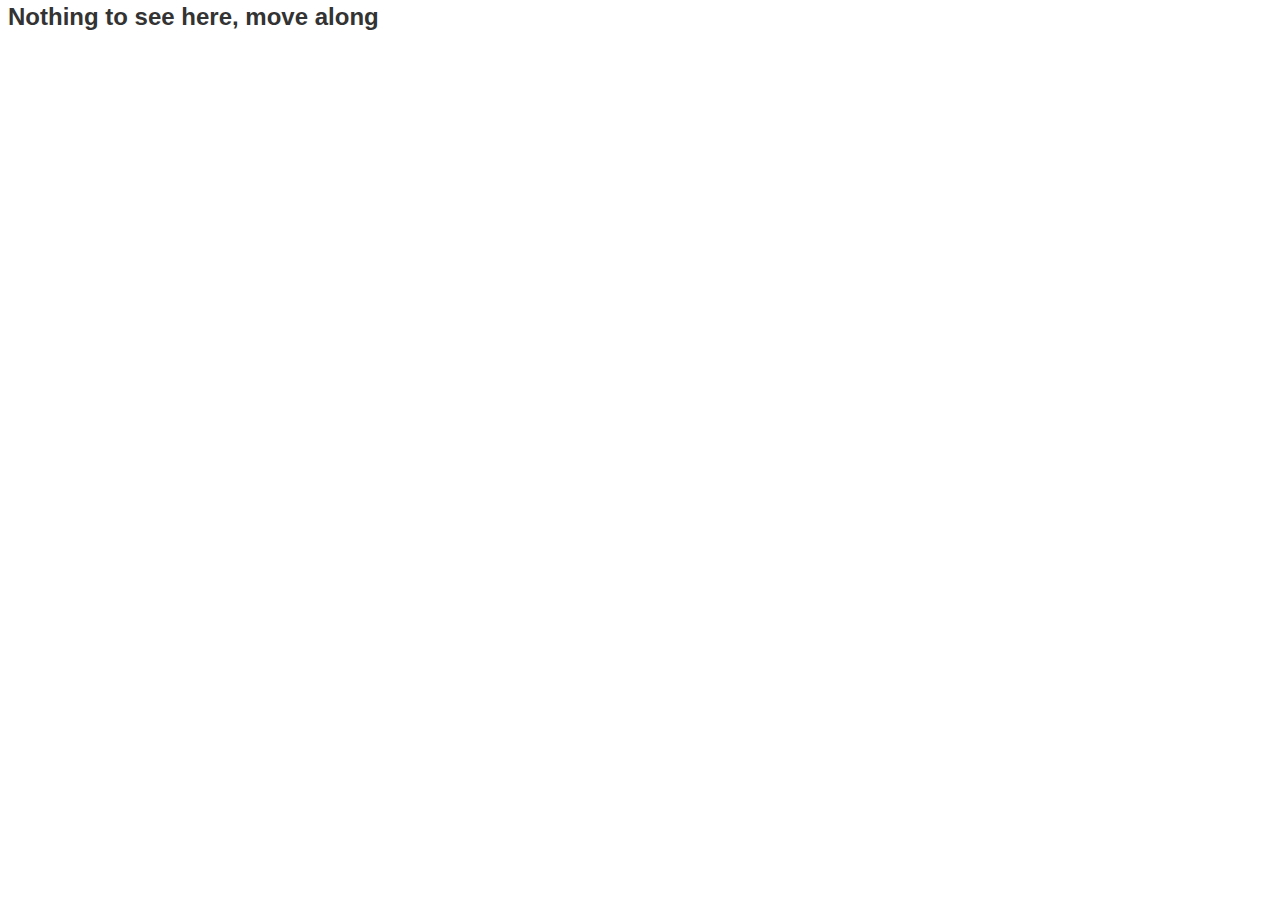
<file: index.html>
<head>
<title>Placeholder Page</title>
<meta http-equiv="Content-Language" content="English" />
<meta http-equiv="Content-Type" content="text/html; charset=UTF-8" />
<link rel="stylesheet" type="text/css" href="/style.css" media="screen" />
</head>
<html>
<body>
<h1>Nothing to see here, move along</h1>
</body>
</html>
</file>
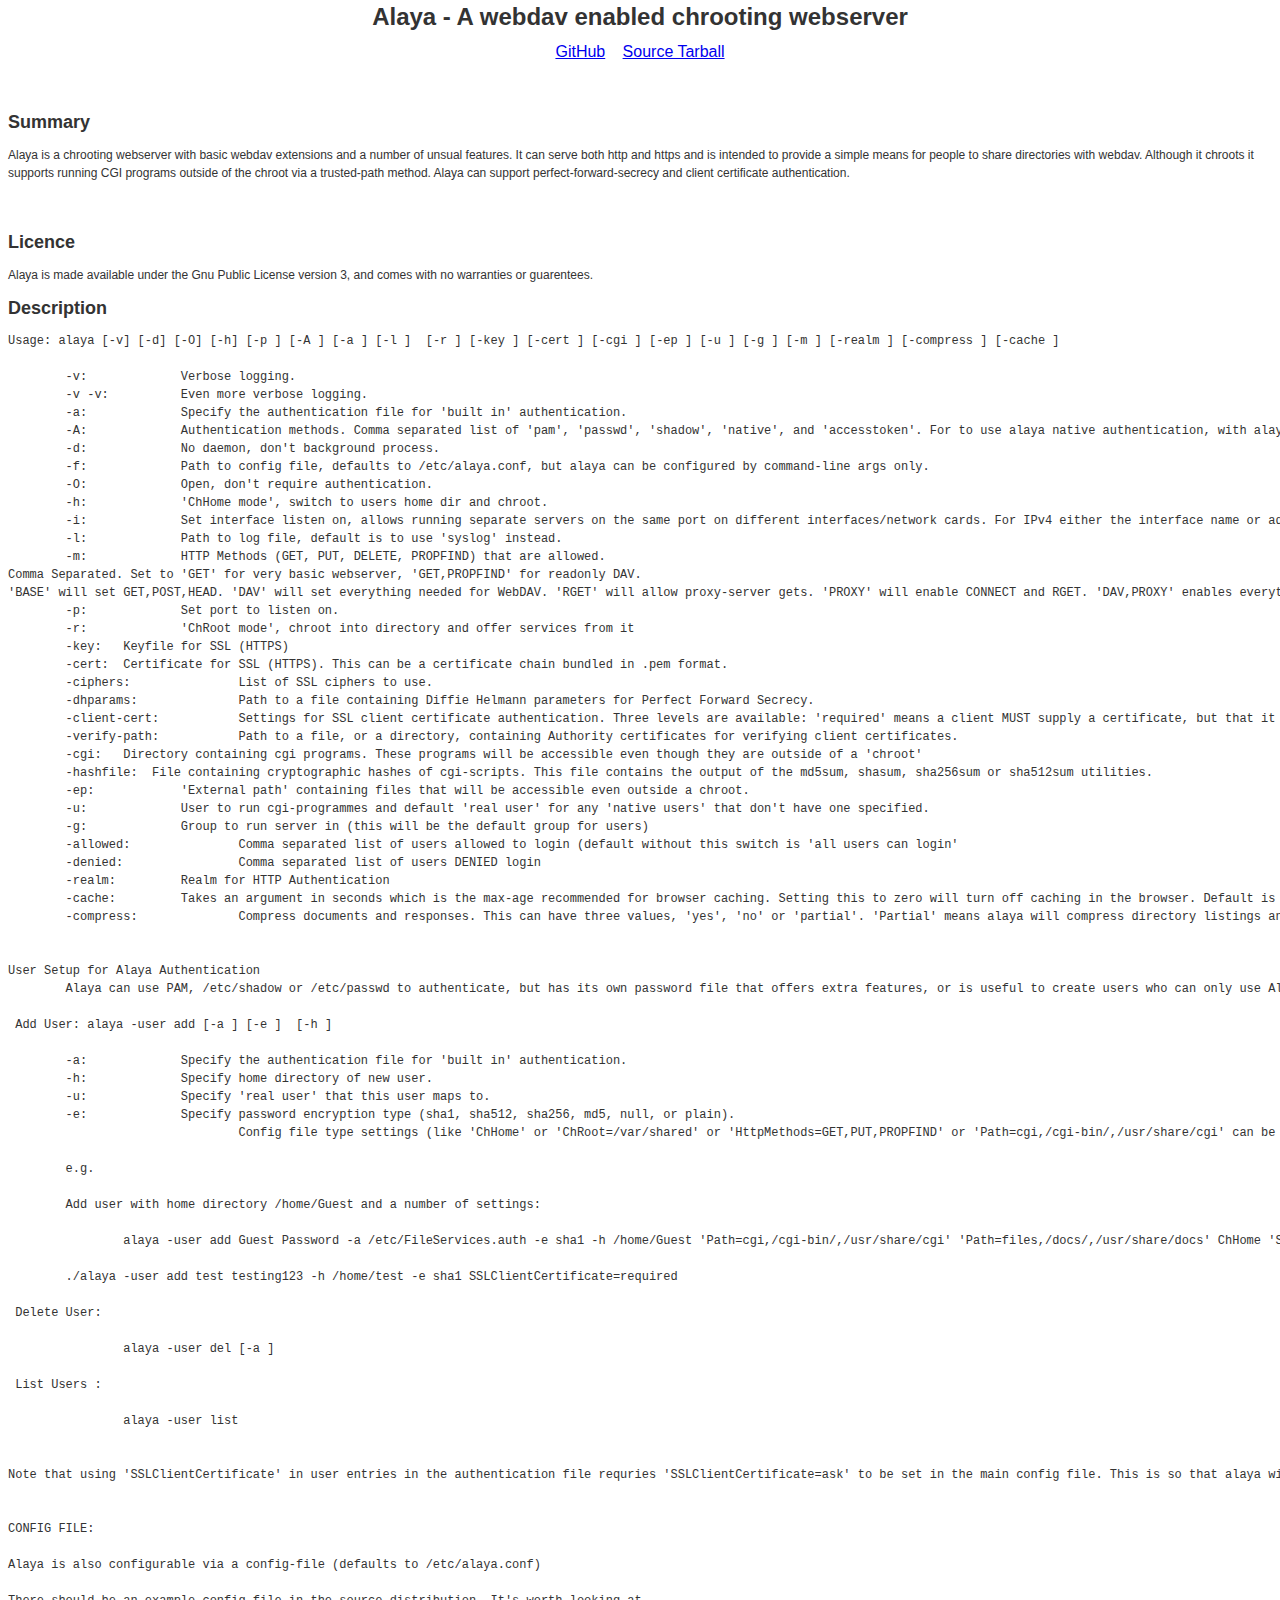
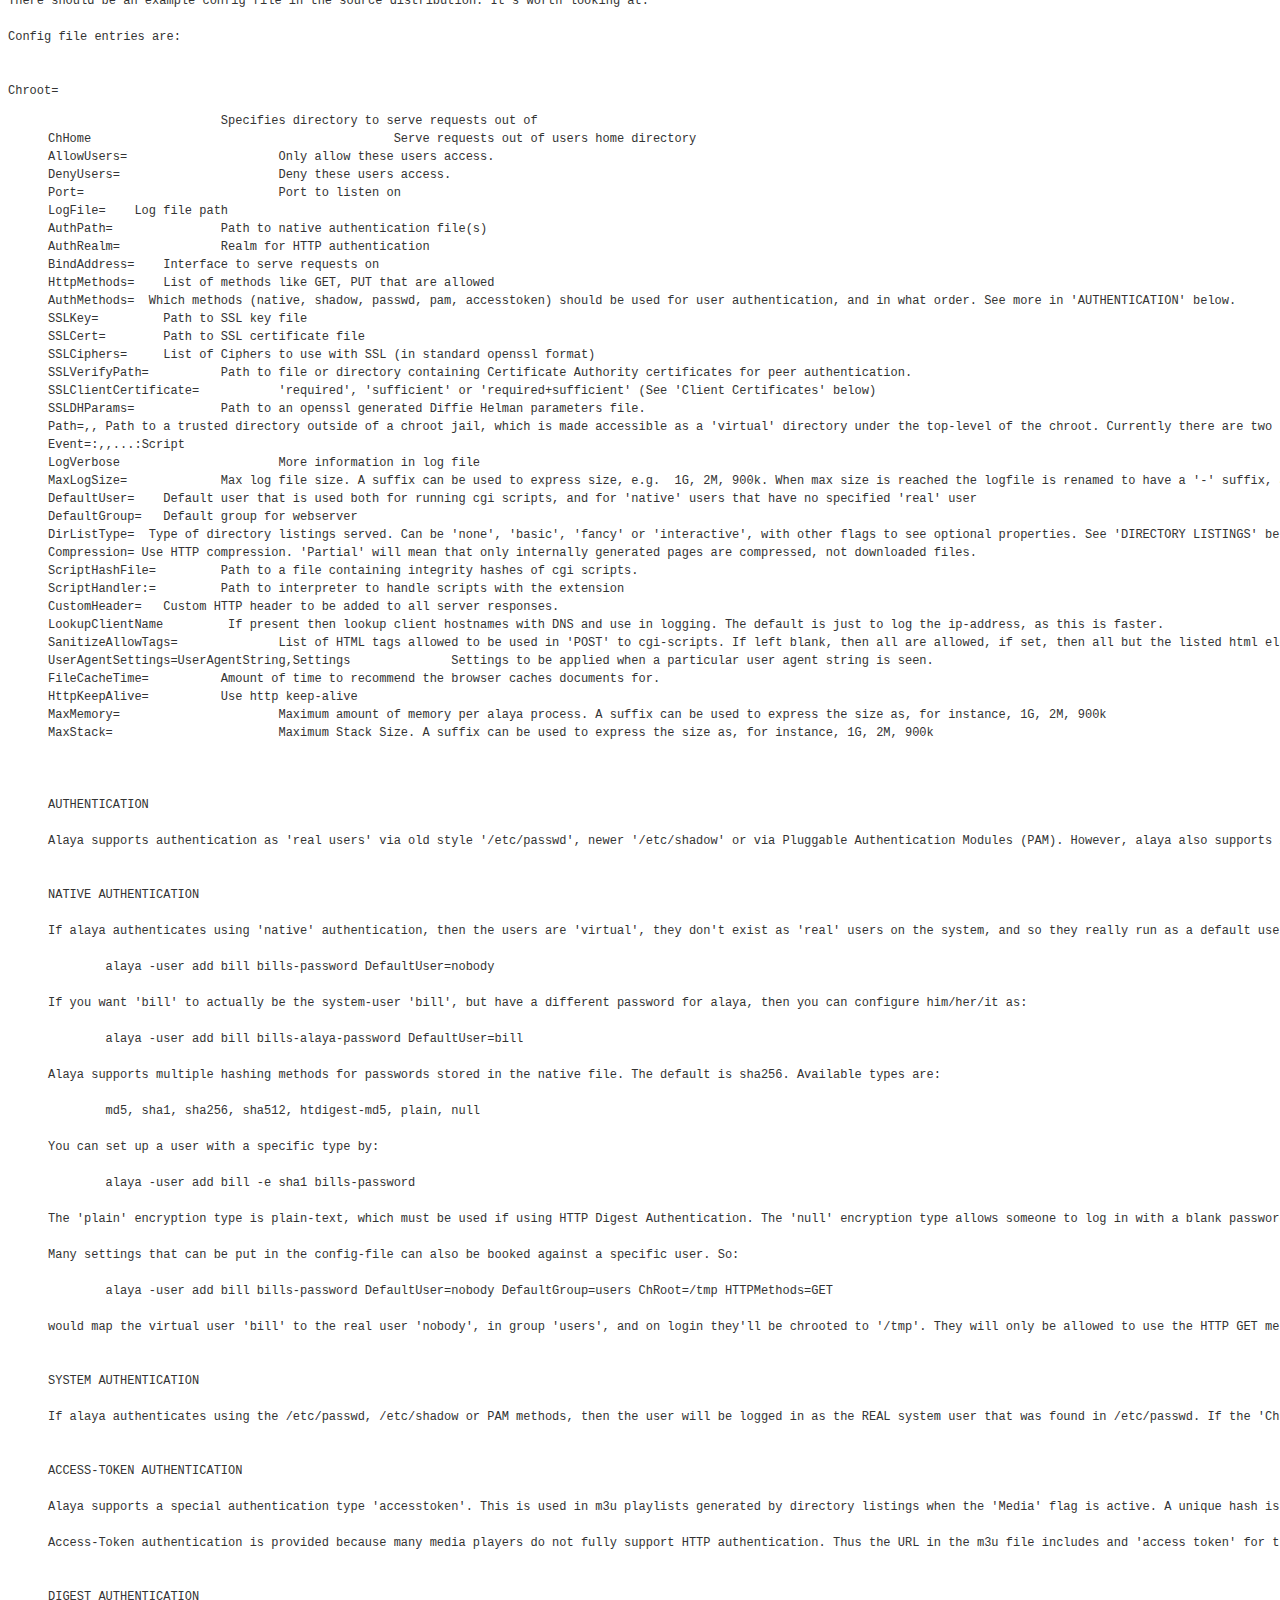
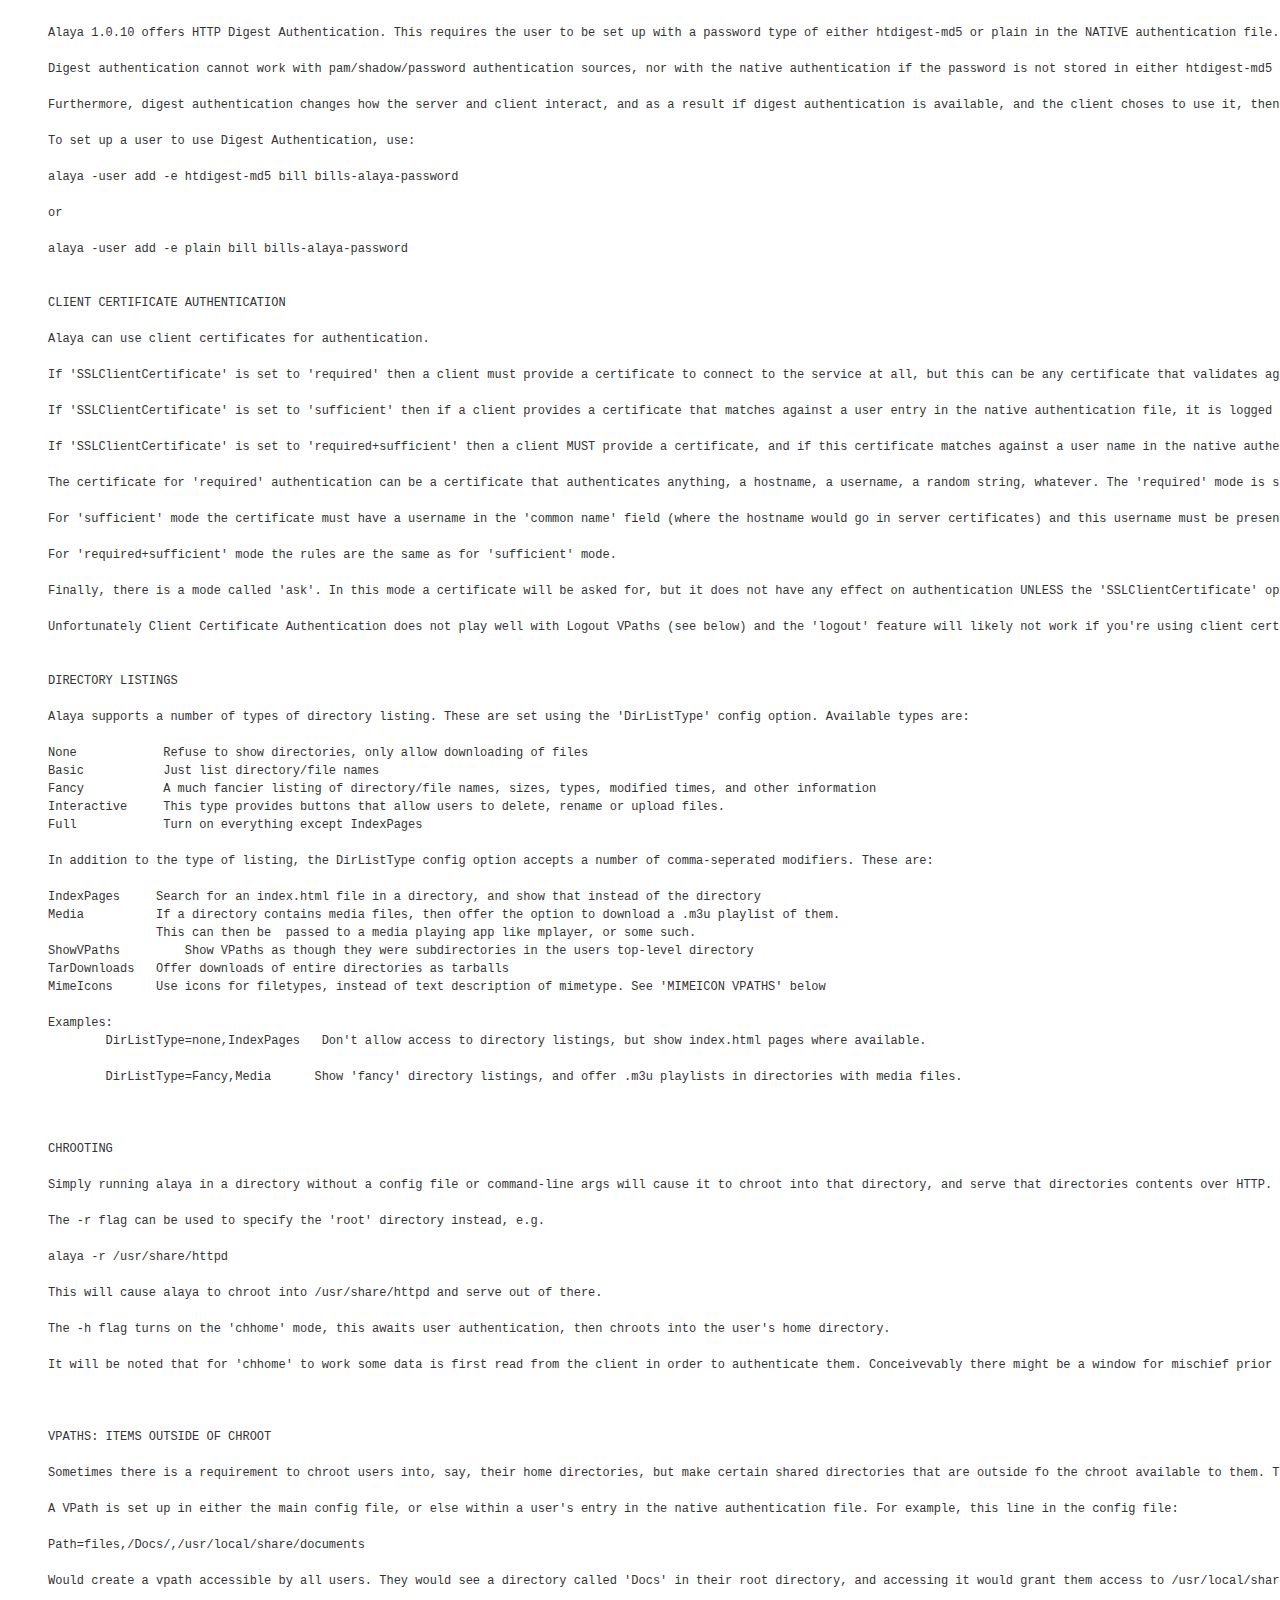
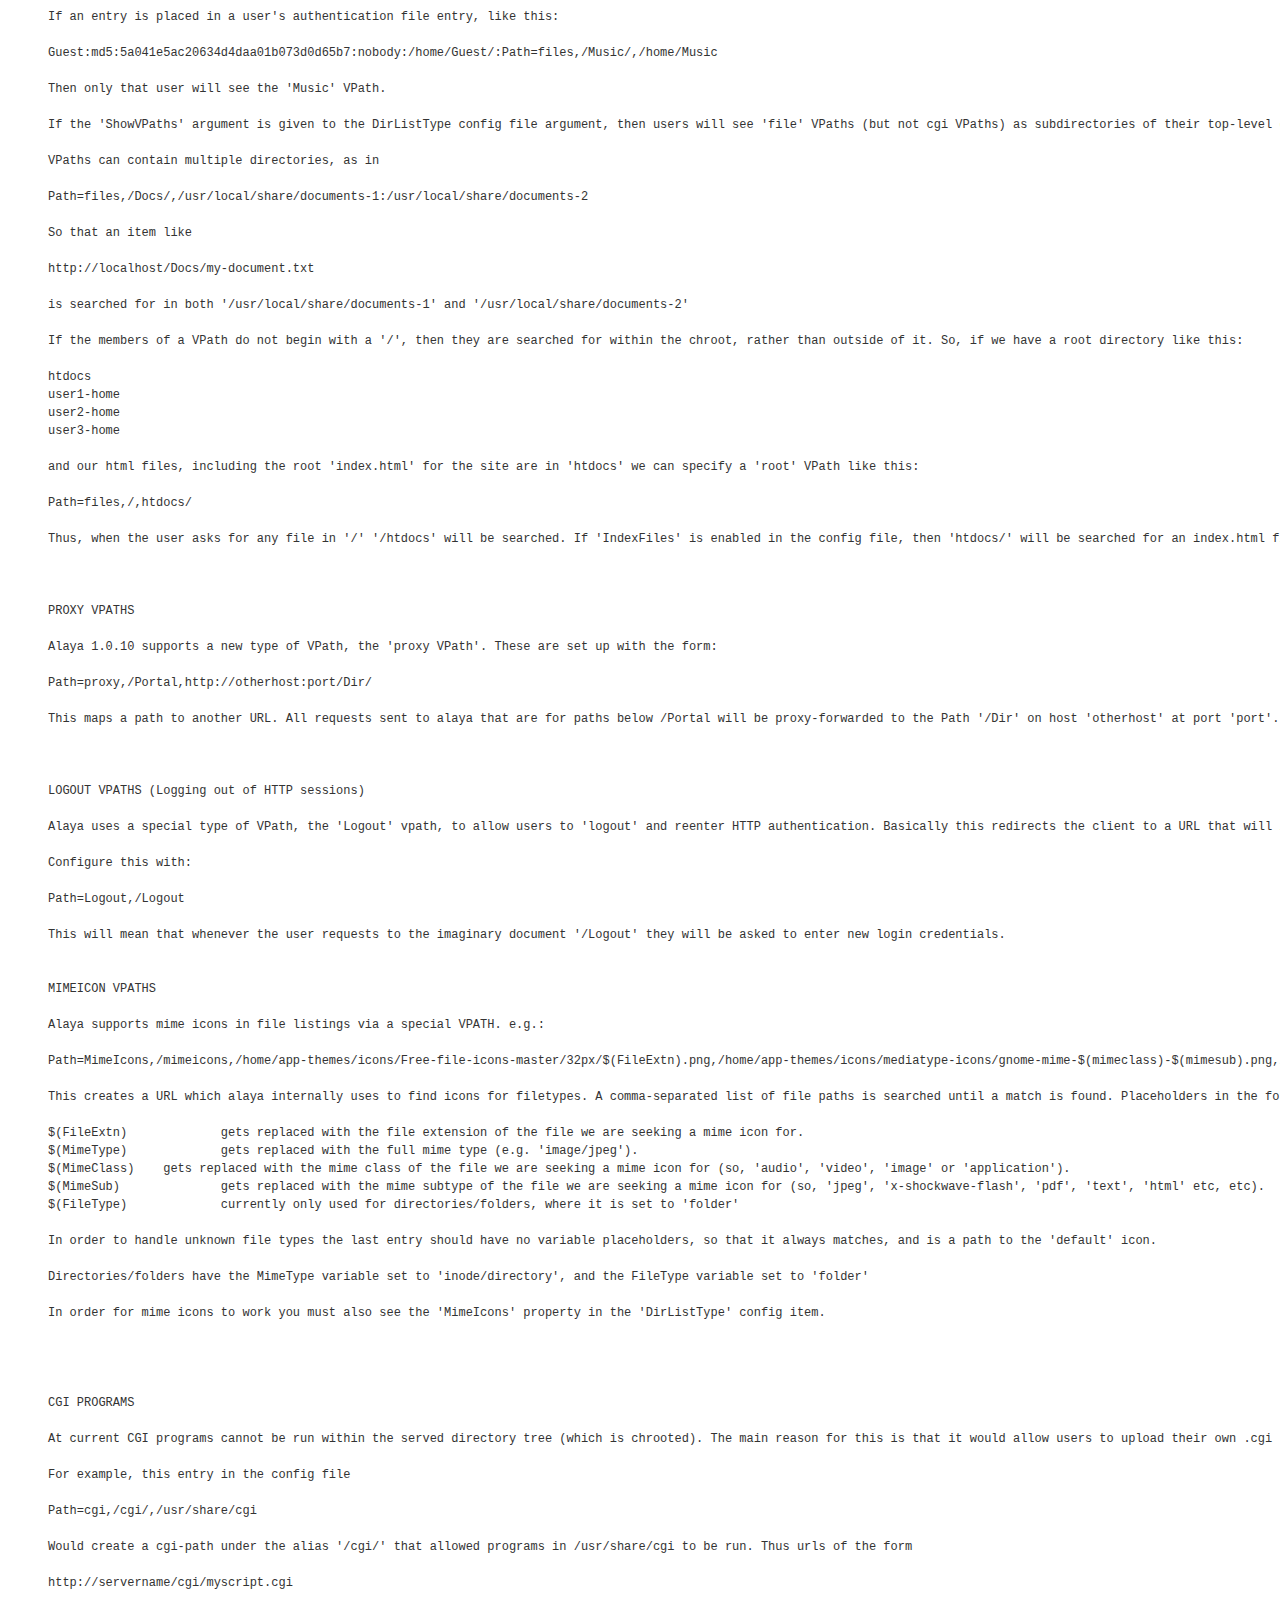
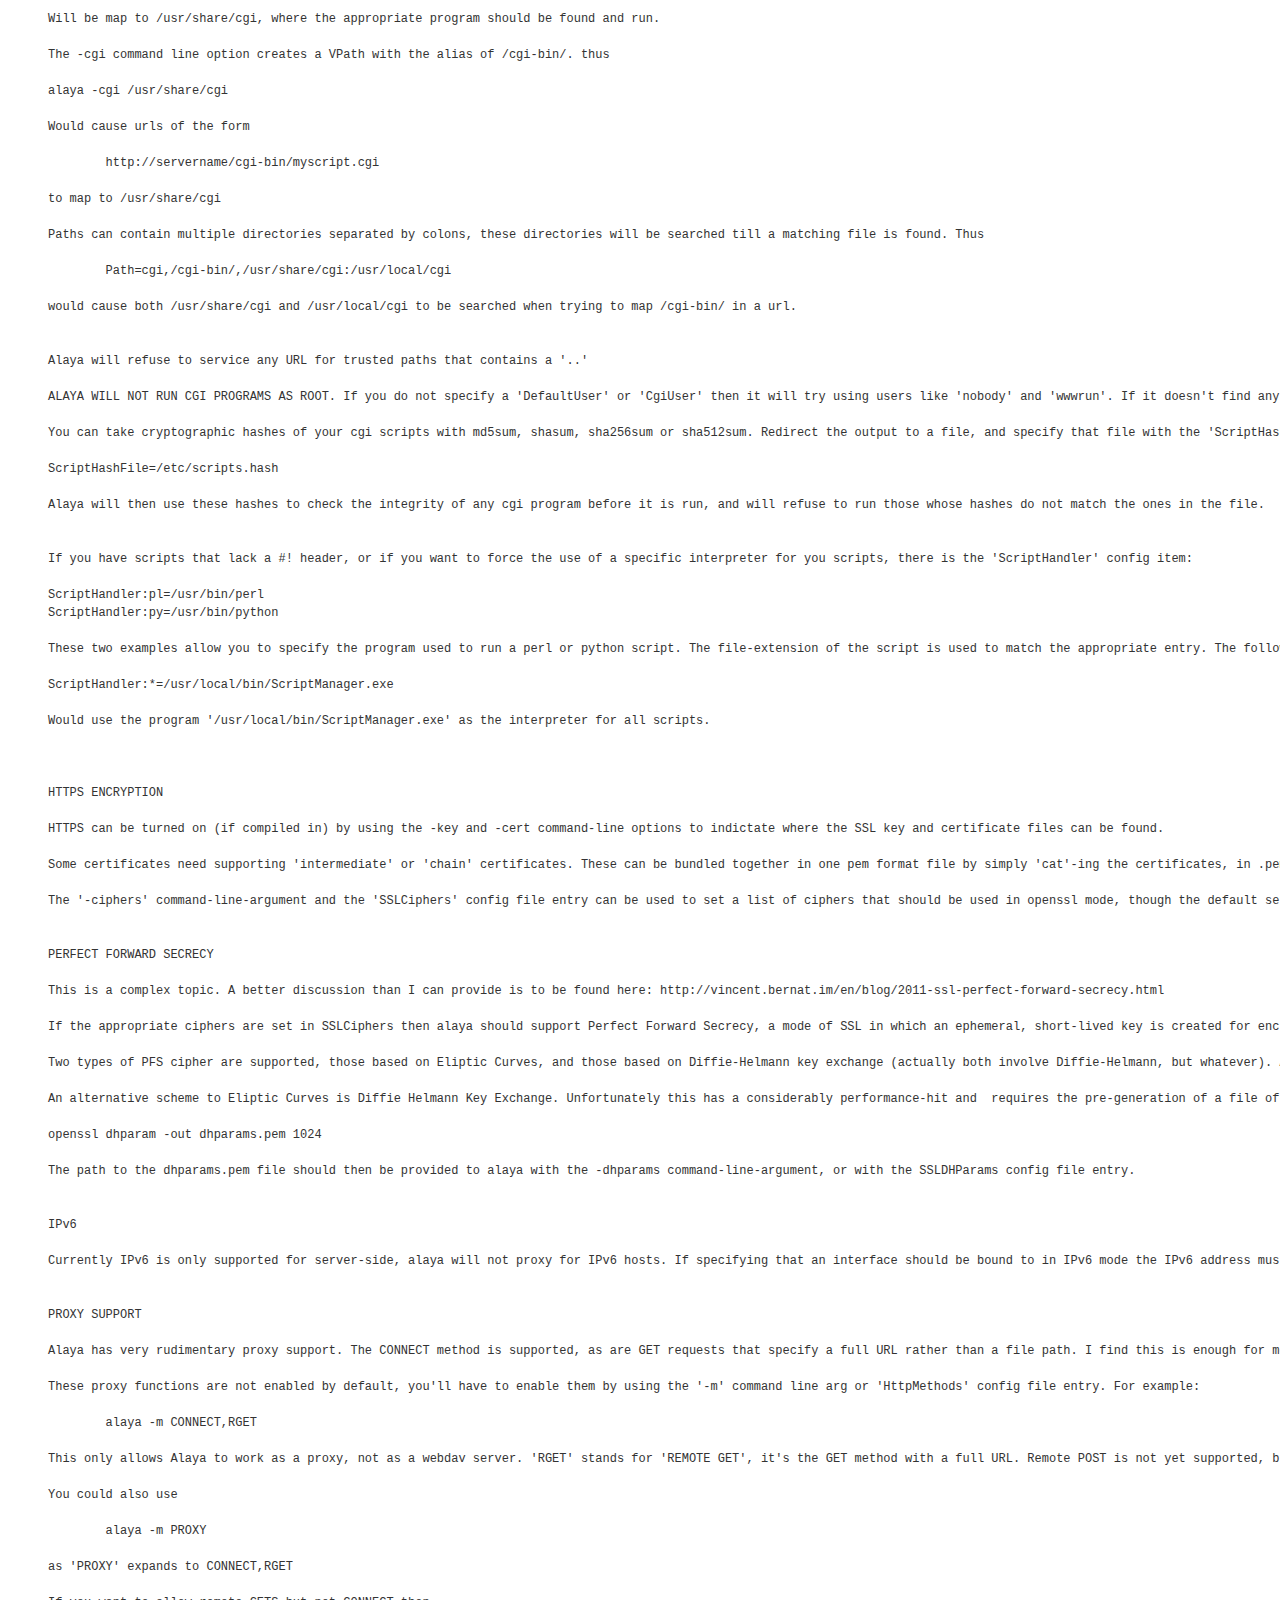
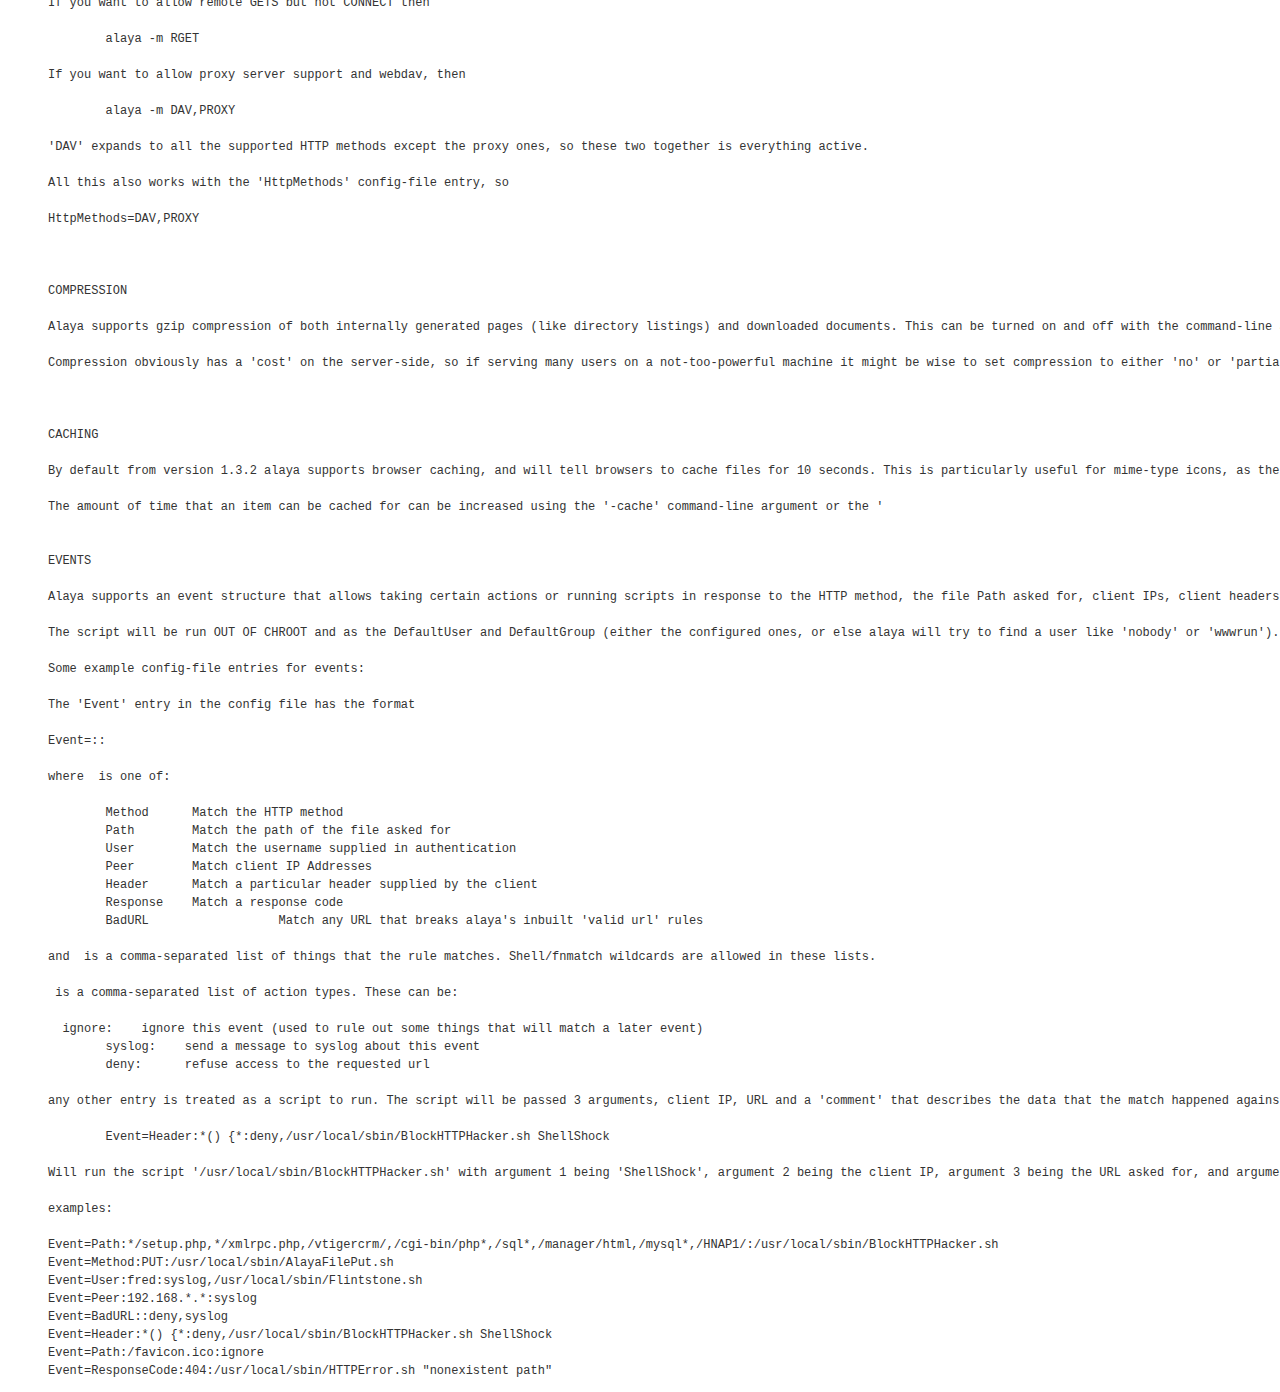
<file: Code/Alaya/index.html>
<meta http-equiv="Content-Type" content="text/html; charset=UTF-8" />
<link rel="stylesheet" type="text/css" href="/style.css" media="screen" />
</head>
<body>

<div align=center id="PageHeader">
<h1>Alaya - A webdav enabled chrooting webserver</h1>
<table border=0 cellspacing=0>
<tr>
<td> <a href="https://github.com/ColumPaget/Alaya">GitHub</a> </td>
<td> &nbsp; &nbsp; </td>
<td> <a href="http://www.cjpaget.co.uk/Code/Alaya/alaya-1.5.tgz">Source Tarball</a> </td>
</tr>
</table>
</div>

<br />
<br />

<div id="summary">
<h2>Summary</h2>
	Alaya is a chrooting webserver with basic webdav extensions and a number of unsual features. It can serve both http and https and is intended to provide a simple means for people to share directories with webdav. Although it chroots it supports running CGI programs outside of the chroot via a trusted-path method. Alaya can support perfect-forward-secrecy and client certificate authentication.
</div>
<br />
<br />
<div id="License">
<h2>Licence</h2>
Alaya is made available under the Gnu Public License version 3, and comes with no warranties or guarentees.
</div>


<div>
<h2>Description</h2>
<pre>
Usage: alaya [-v] [-d] [-O] [-h] [-p <port>] [-A <auth methods>] [-a <auth file>] [-l <path>]  [-r <path>] [-key <path>] [-cert <path>] [-cgi <path>] [-ep <path>] [-u <default user>] [-g <default group>] [-m <http methods>] [-realm <auth realm>] [-compress <yes|no|partial>] [-cache <seconds>]

	-v:		Verbose logging.
	-v -v:		Even more verbose logging.
	-a:		Specify the authentication file for 'built in' authentication.
	-A:		Authentication methods. Comma separated list of 'pam', 'passwd', 'shadow', 'native', and 'accesstoken'. For to use alaya native authentication, with alaya's own password file just use 'native' on its own. See more in 'AUTHENTICATION' below.
	-d:		No daemon, don't background process.
	-f:		Path to config file, defaults to /etc/alaya.conf, but alaya can be configured by command-line args only.
	-O:		Open, don't require authentication.
	-h:		'ChHome mode', switch to users home dir and chroot.
	-i:		Set interface listen on, allows running separate servers on the same port on different interfaces/network cards. For IPv4 either the interface name or address can be used (i.e. -i eth0 or -i 192.168.8.44) for IPv6 the IPv6 address must be used, (e.g. -i fe80::201:7ff6:ca5a:226b%wlan0)
	-l:		Path to log file, default is to use 'syslog' instead.
	-m:		HTTP Methods (GET, PUT, DELETE, PROPFIND) that are allowed.
Comma Separated. Set to 'GET' for very basic webserver, 'GET,PROPFIND' for readonly DAV.
'BASE' will set GET,POST,HEAD. 'DAV' will set everything needed for WebDAV. 'RGET' will allow proxy-server gets. 'PROXY' will enable CONNECT and RGET. 'DAV,PROXY' enables everything.
	-p:		Set port to listen on.
	-r:		'ChRoot mode', chroot into directory and offer services from it
	-key:   Keyfile for SSL (HTTPS)
	-cert:  Certificate for SSL (HTTPS). This can be a certificate chain bundled in .pem format.
	-ciphers:		List of SSL ciphers to use.
	-dhparams:		Path to a file containing Diffie Helmann parameters for Perfect Forward Secrecy.
	-client-cert:		Settings for SSL client certificate authentication. Three levels are available: 'required' means a client MUST supply a certificate, but that it may still be required to log in through normal authentication. 'sufficient' means that a client CAN supply a certificate, and that the certificate is all the authentication that's needed. 'required+sufficient' means that a client MUST provide a certificate, and that this certificate is sufficient for authentication.
	-verify-path:		Path to a file, or a directory, containing Authority certificates for verifying client certificates.
	-cgi:   Directory containing cgi programs. These programs will be accessible even though they are outside of a 'chroot'
	-hashfile:  File containing cryptographic hashes of cgi-scripts. This file contains the output of the md5sum, shasum, sha256sum or sha512sum utilities.
	-ep:		'External path' containing files that will be accessible even outside a chroot.
	-u:		User to run cgi-programmes and default 'real user' for any 'native users' that don't have one specified.
	-g:		Group to run server in (this will be the default group for users)
	-allowed:		Comma separated list of users allowed to login (default without this switch is 'all users can login'
	-denied:		Comma separated list of users DENIED login
	-realm:		Realm for HTTP Authentication
	-cache:		Takes an argument in seconds which is the max-age recommended for browser caching. Setting this to zero will turn off caching in the browser. Default is 10 secs.
	-compress:		Compress documents and responses. This can have three values, 'yes', 'no' or 'partial'. 'Partial' means alaya will compress directory listings and other internally genrated pages, but not file downloads.


User Setup for Alaya Authentication
	Alaya can use PAM, /etc/shadow or /etc/passwd to authenticate, but has its own password file that offers extra features, or is useful to create users who can only use Alaya. Users in the Alaya password file are mapped to a 'real' user on the system (usually 'guest' or 'nobody'). The Alaya password file can be setup through the alaya commandline.

 Add User: alaya -user add [-a <auth path>] [-e <password encryption type>]  [-h <user home directory>] <Username> <Password> <Setting> <Setting> <Setting>

	-a:		Specify the authentication file for 'built in' authentication.
	-h:		Specify home directory of new user.
	-u:		Specify 'real user' that this user maps to.
	-e:		Specify password encryption type (sha1, sha512, sha256, md5, null, or plain).
				Config file type settings (like 'ChHome' or 'ChRoot=/var/shared' or 'HttpMethods=GET,PUT,PROPFIND' or 'Path=cgi,/cgi-bin/,/usr/share/cgi' can be added so that these settings are specific to a user

	e.g.
 
	Add user with home directory /home/Guest and a number of settings:

		alaya -user add Guest Password -a /etc/FileServices.auth -e sha1 -h /home/Guest 'Path=cgi,/cgi-bin/,/usr/share/cgi' 'Path=files,/docs/,/usr/share/docs' ChHome 'SSLClientCertificate=required'

	./alaya -user add test testing123 -h /home/test -e sha1 SSLClientCertificate=required

 Delete User: 

		alaya -user del [-a <auth path>] <Username>

 List Users : 

		alaya -user list


Note that using 'SSLClientCertificate' in user entries in the authentication file requries 'SSLClientCertificate=ask' to be set in the main config file. This is so that alaya will ask for a certificate in the connection setup stage, BEFORE it gets to authentication. Without this entry it will be too late to ask for a certificate when we reach the authentication stage.


CONFIG FILE:

Alaya is also configurable via a config-file (defaults to /etc/alaya.conf) 

There should be an example config file in the source distribution. It's worth looking at.

Config file entries are:


Chroot=<dir>			Specifies directory to serve requests out of
ChHome						Serve requests out of users home directory
AllowUsers=<list>			Only allow these users access.
DenyUsers=<list>			Deny these users access.
Port=<port>				Port to listen on
LogFile=<path>    Log file path
AuthPath=<path>		Path to native authentication file(s)
AuthRealm=<realm>		Realm for HTTP authentication
BindAddress=<addr>	Interface to serve requests on
HttpMethods=<list>	List of methods like GET, PUT that are allowed
AuthMethods=<list>  Which methods (native, shadow, passwd, pam, accesstoken) should be used for user authentication, and in what order. See more in 'AUTHENTICATION' below.
SSLKey=<path>		Path to SSL key file
SSLCert=<path>	Path to SSL certificate file
SSLCiphers=<cipher list> 	List of Ciphers to use with SSL (in standard openssl format)
SSLVerifyPath=<path>		Path to file or directory containing Certificate Authority certificates for peer authentication.
SSLClientCertificate=<type>		'required', 'sufficient' or 'required+sufficient' (See 'Client Certificates' below)
SSLDHParams=<path>		Path to an openssl generated Diffie Helman parameters file.
Path=<type>,<alias>,<path>	Path to a trusted directory outside of a chroot jail, which is made accessible as a 'virtual' directory under the top-level of the chroot. Currently there are two types of path 'cgi', for cgi programs, and 'files' for a standard directory made available in this way. (See 'VPaths' below)
Event=<type>:<match string>,<match str>,<match str>...:Script
LogVerbose			More information in log file
MaxLogSize=<max bytes>		Max log file size. A suffix can be used to express size, e.g.  1G, 2M, 900k. When max size is reached the logfile is renamed to have a '-' suffix, and a new file opened.
DefaultUser=<username>	Default user that is used both for running cgi scripts, and for 'native' users that have no specified 'real' user
DefaultGroup=<groupname>	Default group for webserver
DirListType=<type>  Type of directory listings served. Can be 'none', 'basic', 'fancy' or 'interactive', with other flags to see optional properties. See 'DIRECTORY LISTINGS' below.
Compression=<yes|no|partial> Use HTTP compression. 'Partial' will mean that only internally generated pages are compressed, not downloaded files.
ScriptHashFile=<path>		Path to a file containing integrity hashes of cgi scripts. 
ScriptHandler:<type>=<path>		Path to interpreter to handle scripts with the extension <type>
CustomHeader=<full HTTP header>   Custom HTTP header to be added to all server responses.
LookupClientName 	 If present then lookup client hostnames with DNS and use in logging. The default is just to log the ip-address, as this is faster.
SanitizeAllowTags=<tag list>		List of HTML tags allowed to be used in 'POST' to cgi-scripts. If left blank, then all are allowed, if set, then all but the listed html elements will be stripped 
UserAgentSettings=UserAgentString,Settings		Settings to be applied when a particular user agent string is seen.
FileCacheTime=<seconds>		Amount of time to recommend the browser	caches documents for.
HttpKeepAlive=<yes|no>		Use http keep-alive
MaxMemory=<max bytes>			Maximum amount of memory per alaya process. A suffix can be used to express the size as, for instance, 1G, 2M, 900k
MaxStack=<max bytes>			Maximum Stack Size. A suffix can be used to express the size as, for instance, 1G, 2M, 900k



AUTHENTICATION

Alaya supports authentication as 'real users' via old style '/etc/passwd', newer '/etc/shadow' or via Pluggable Authentication Modules (PAM). However, alaya also supports it's own 'native' authentication using it's own password file (defaults to /etc/alaya.auth).  The native authentication method allows some of the config settings to be set against an individual user. This can be used to limit the HTTP methods a given user can use, or to limit CGI access to certain users, etc, etc. Finally alaya has an 'access token' authentication method for allowing access to individual files through use of a URL that includes an access key.


NATIVE AUTHENTICATION

If alaya authenticates using 'native' authentication, then the users are 'virtual', they don't exist as 'real' users on the system, and so they really run as a default user and default group (defaults to 'nobody' or 'wwwrun' if such an account exists). This default user and default group can be set in the config file, or else a suitable default is found. The 'real user' and 'real group' can also be set on a user-by-user basis using a setup like:

	alaya -user add bill bills-password DefaultUser=nobody

If you want 'bill' to actually be the system-user 'bill', but have a different password for alaya, then you can configure him/her/it as:

	alaya -user add bill bills-alaya-password DefaultUser=bill

Alaya supports multiple hashing methods for passwords stored in the native file. The default is sha256. Available types are:

	md5, sha1, sha256, sha512, htdigest-md5, plain, null

You can set up a user with a specific type by:

	alaya -user add bill -e sha1 bills-password

The 'plain' encryption type is plain-text, which must be used if using HTTP Digest Authentication. The 'null' encryption type allows someone to log in with a blank password.

Many settings that can be put in the config-file can also be booked against a specific user. So:

	alaya -user add bill bills-password DefaultUser=nobody DefaultGroup=users ChRoot=/tmp HTTPMethods=GET

would map the virtual user 'bill' to the real user 'nobody', in group 'users', and on login they'll be chrooted to '/tmp'. They will only be allowed to use the HTTP GET method.

		
SYSTEM AUTHENTICATION

If alaya authenticates using the /etc/passwd, /etc/shadow or PAM methods, then the user will be logged in as the REAL system user that was found in /etc/passwd. If the 'ChHome' setting is active, then they will be chrooted into their home directory.


ACCESS-TOKEN AUTHENTICATION

Alaya supports a special authentication type 'accesstoken'. This is used in m3u playlists generated by directory listings when the 'Media' flag is active. A unique hash is created for each file in the playlist, against the ip-address that the user is coming from. As of version 1.4 the hash includes a random value that is gathered when alaya starts up (thus, if you restart alaya, all access tokens given out by the previous alaya process will become invalid. 

Access-Token authentication is provided because many media players do not fully support HTTP authentication. Thus the URL in the m3u file includes and 'access token' for that particular client and that particular file. This does mean that other users *at the same client IP* could use a replay attack to get the same file, so this method should never be used with media that is in any way sensitive (so use it for mp3s, don't use it for incrimating or compromising videos of yourself or your friends). 'AccessToken' authentication can be turned off by simply not including it in the list of allowed authentication methods.


DIGEST AUTHENTICATION

Alaya 1.0.10 offers HTTP Digest Authentication. This requires the user to be set up with a password type of either htdigest-md5 or plain in the NATIVE authentication file. This means that the password will be stored in the native file either md5-hashed, or in plain text. htdigest-md5 is preferred to plain because the password is stored md5-hashed. Both plain and htdigest-md5 entries can be used to authenticate clients supplying either 'digest authentication' credentials, or 'basic authentication' (plaintext) credentials.

Digest authentication cannot work with pam/shadow/password authentication sources, nor with the native authentication if the password is not stored in either htdigest-md5 or plain, because digest authentication sends a hash of the password, and if the stored password is hashed with a different method, then there's no way of comparing them.

Furthermore, digest authentication changes how the server and client interact, and as a result if digest authentication is available, and the client choses to use it, then no other types of authentication will work. 

To set up a user to use Digest Authentication, use:

alaya -user add -e htdigest-md5 bill bills-alaya-password

or

alaya -user add -e plain bill bills-alaya-password


CLIENT CERTIFICATE AUTHENTICATION

Alaya can use client certificates for authentication. 

If 'SSLClientCertificate' is set to 'required' then a client must provide a certificate to connect to the service at all, but this can be any certificate that validates against the certificates in 'SSLVerifyPath', and the client will still have to go through 'normal' authentication. 

If 'SSLClientCertificate' is set to 'sufficient' then if a client provides a certificate that matches against a user entry in the native authentication file, it is logged in without needing any further authentication, otherwise it must go through the normal authentication methods.

If 'SSLClientCertificate' is set to 'required+sufficient' then a client MUST provide a certificate, and if this certificate matches against a user name in the native authentication file, the client is logged in without any further authentication.

The certificate for 'required' authentication can be a certificate that authenticates anything, a hostname, a username, a random string, whatever. The 'required' mode is simply intended as a form of two-factor authentication to be used in combination with normal username/password authentication.

For 'sufficient' mode the certificate must have a username in the 'common name' field (where the hostname would go in server certificates) and this username must be present in the native authentication file.

For 'required+sufficient' mode the rules are the same as for 'sufficient' mode.

Finally, there is a mode called 'ask'. In this mode a certificate will be asked for, but it does not have any effect on authentication UNLESS the 'SSLClientCertificate' option is set in the 'User settings' field of the native authentication file. This allows a certificate to be asked for, but only applied to those users who have the appropriate settings in their authentication file entry.

Unfortunately Client Certificate Authentication does not play well with Logout VPaths (see below) and the 'logout' feature will likely not work if you're using client certificates.


DIRECTORY LISTINGS

Alaya supports a number of types of directory listing. These are set using the 'DirListType' config option. Available types are:

None		Refuse to show directories, only allow downloading of files
Basic		Just list directory/file names
Fancy		A much fancier listing of directory/file names, sizes, types, modified times, and other information
Interactive	This type provides buttons that allow users to delete, rename or upload files.
Full		Turn on everything except IndexPages

In addition to the type of listing, the DirListType config option accepts a number of comma-seperated modifiers. These are:

IndexPages     Search for an index.html file in a directory, and show that instead of the directory
Media          If a directory contains media files, then offer the option to download a .m3u playlist of them.
               This can then be  passed to a media playing app like mplayer, or some such.
ShowVPaths	   Show VPaths as though they were subdirectories in the users top-level directory
TarDownloads   Offer downloads of entire directories as tarballs
MimeIcons      Use icons for filetypes, instead of text description of mimetype. See 'MIMEICON VPATHS' below

Examples:
	DirListType=none,IndexPages   Don't allow access to directory listings, but show index.html pages where available.

	DirListType=Fancy,Media      Show 'fancy' directory listings, and offer .m3u playlists in directories with media files.



CHROOTING

Simply running alaya in a directory without a config file or command-line args will cause it to chroot into that directory, and serve that directories contents over HTTP.

The -r flag can be used to specify the 'root' directory instead, e.g.

alaya -r /usr/share/httpd

This will cause alaya to chroot into /usr/share/httpd and serve out of there.

The -h flag turns on the 'chhome' mode, this awaits user authentication, then chroots into the user's home directory.

It will be noted that for 'chhome' to work some data is first read from the client in order to authenticate them. Conceivevably there might be a window for mischief prior to chrooting. The main aim of chroot is to rule out any possiblity of the user obtaining documents that they shouldn't (e.g. by using '/docs/../../etc/passwd' style methods) or accidentally dropping documents somewhere they shouldn't.



VPATHS: ITEMS OUTSIDE OF CHROOT

Sometimes there is a requirement to chroot users into, say, their home directories, but make certain shared directories that are outside fo the chroot available to them. This can be achieved using the 'VPath' system. A VPath (Virtual Path) is a directory that a user can access through an 'alias' usl, even if it's outside of any chroot they're jailed in.

A VPath is set up in either the main config file, or else within a user's entry in the native authentication file. For example, this line in the config file:

Path=files,/Docs/,/usr/local/share/documents

Would create a vpath accessible by all users. They would see a directory called 'Docs' in their root directory, and accessing it would grant them access to /usr/local/share/documents. They'll be able to access /usr/local/share/documents even if they are chrooted and it is outside of their chroot jail.

If an entry is placed in a user's authentication file entry, like this:

Guest:md5:5a041e5ac20634d4daa01b073d0d65b7:nobody:/home/Guest/:Path=files,/Music/,/home/Music

Then only that user will see the 'Music' VPath.

If the 'ShowVPaths' argument is given to the DirListType config file argument, then users will see 'file' VPaths (but not cgi VPaths) as subdirectories of their top-level directory.

VPaths can contain multiple directories, as in

Path=files,/Docs/,/usr/local/share/documents-1:/usr/local/share/documents-2

So that an item like

http://localhost/Docs/my-document.txt

is searched for in both '/usr/local/share/documents-1' and '/usr/local/share/documents-2'

If the members of a VPath do not begin with a '/', then they are searched for within the chroot, rather than outside of it. So, if we have a root directory like this:

htdocs
user1-home
user2-home
user3-home

and our html files, including the root 'index.html' for the site are in 'htdocs' we can specify a 'root' VPath like this:

Path=files,/,htdocs/

Thus, when the user asks for any file in '/' '/htdocs' will be searched. If 'IndexFiles' is enabled in the config file, then 'htdocs/' will be searched for an index.html file.



PROXY VPATHS

Alaya 1.0.10 supports a new type of VPath, the 'proxy VPath'. These are set up with the form:

Path=proxy,/Portal,http://otherhost:port/Dir/

This maps a path to another URL. All requests sent to alaya that are for paths below /Portal will be proxy-forwarded to the Path '/Dir' on host 'otherhost' at port 'port'. The current authentication



LOGOUT VPATHS (Logging out of HTTP sessions)

Alaya uses a special type of VPath, the 'Logout' vpath, to allow users to 'logout' and reenter HTTP authentication. Basically this redirects the client to a URL that will insist that the client re-authenticates, even if the client presents  valid authentication credentials.

Configure this with:

Path=Logout,/Logout

This will mean that whenever the user requests to the imaginary document '/Logout' they will be asked to enter new login credentials.


MIMEICON VPATHS

Alaya supports mime icons in file listings via a special VPATH. e.g.:

Path=MimeIcons,/mimeicons,/home/app-themes/icons/Free-file-icons-master/32px/$(FileExtn).png,/home/app-themes/icons/mediatype-icons/gnome-mime-$(mimeclass)-$(mimesub).png,/home/app-themes/icons/nuvola/32x32/mimetypes/unknown.png

This creates a URL which alaya internally uses to find icons for filetypes. A comma-separated list of file paths is searched until a match is found. Placeholders in the format '$(variable name)' are substituted to generate a file path. Available variables are:

$(FileExtn)		gets replaced with the file extension of the file we are seeking a mime icon for. 
$(MimeType)		gets replaced with the full mime type (e.g. 'image/jpeg'). 
$(MimeClass)	gets replaced with the mime class of the file we are seeking a mime icon for (so, 'audio', 'video', 'image' or 'application'). 
$(MimeSub)		gets replaced with the mime subtype of the file we are seeking a mime icon for (so, 'jpeg', 'x-shockwave-flash', 'pdf', 'text', 'html' etc, etc). 
$(FileType)		currently only used for directories/folders, where it is set to 'folder'

In order to handle unknown file types the last entry should have no variable placeholders, so that it always matches, and is a path to the 'default' icon.

Directories/folders have the MimeType variable set to 'inode/directory', and the FileType variable set to 'folder'

In order for mime icons to work you must also see the 'MimeIcons' property in the 'DirListType' config item.




CGI PROGRAMS

At current CGI programs cannot be run within the served directory tree (which is chrooted). The main reason for this is that it would allow users to upload their own .cgi style programs and run them on the server. CGI programs can be run from a trusted VPath outside of the chroot, specified either with the -cgi command line argument, or by creating a VPath in the config file.

For example, this entry in the config file

Path=cgi,/cgi/,/usr/share/cgi

Would create a cgi-path under the alias '/cgi/' that allowed programs in /usr/share/cgi to be run. Thus urls of the form

http://servername/cgi/myscript.cgi

Will be map to /usr/share/cgi, where the appropriate program should be found and run.

The -cgi command line option creates a VPath with the alias of /cgi-bin/. thus

alaya -cgi /usr/share/cgi

Would cause urls of the form

	http://servername/cgi-bin/myscript.cgi

to map to /usr/share/cgi

Paths can contain multiple directories separated by colons, these directories will be searched till a matching file is found. Thus

	Path=cgi,/cgi-bin/,/usr/share/cgi:/usr/local/cgi

would cause both /usr/share/cgi and /usr/local/cgi to be searched when trying to map /cgi-bin/ in a url.


Alaya will refuse to service any URL for trusted paths that contains a '..'

ALAYA WILL NOT RUN CGI PROGRAMS AS ROOT. If you do not specify a 'DefaultUser' or 'CgiUser' then it will try using users like 'nobody' and 'wwwrun'. If it doesn't find any suitable user to run as then it will refuse to run the cgi.

You can take cryptographic hashes of your cgi scripts with md5sum, shasum, sha256sum or sha512sum. Redirect the output to a file, and specify that file with the 'ScriptHashFile' config argument like so:

ScriptHashFile=/etc/scripts.hash

Alaya will then use these hashes to check the integrity of any cgi program before it is run, and will refuse to run those whose hashes do not match the ones in the file.


If you have scripts that lack a #! header, or if you want to force the use of a specific interpreter for you scripts, there is the 'ScriptHandler' config item:

ScriptHandler:pl=/usr/bin/perl 
ScriptHandler:py=/usr/bin/python

These two examples allow you to specify the program used to run a perl or python script. The file-extension of the script is used to match the appropriate entry. The following entry:

ScriptHandler:*=/usr/local/bin/ScriptManager.exe

Would use the program '/usr/local/bin/ScriptManager.exe' as the interpreter for all scripts.



HTTPS ENCRYPTION

HTTPS can be turned on (if compiled in) by using the -key and -cert command-line options to indictate where the SSL key and certificate files can be found.

Some certificates need supporting 'intermediate' or 'chain' certificates. These can be bundled together in one pem format file by simply 'cat'-ing the certificates, in .pem format, into one file and supplying that file to alaya with the -cert command-line option or the SSLCert config-file entry.

The '-ciphers' command-line-argument and the 'SSLCiphers' config file entry can be used to set a list of ciphers that should be used in openssl mode, though the default settings should be a suitable list of ciphers.


PERFECT FORWARD SECRECY

This is a complex topic. A better discussion than I can provide is to be found here: http://vincent.bernat.im/en/blog/2011-ssl-perfect-forward-secrecy.html

If the appropriate ciphers are set in SSLCiphers then alaya should support Perfect Forward Secrecy, a mode of SSL in which an ephemeral, short-lived key is created for encryption. Without this feature SSL creates keys from a long-lived server key, allowing recorded communications to be retrospectively read if this server key ever falls into the wrong hands.

Two types of PFS cipher are supported, those based on Eliptic Curves, and those based on Diffie-Helmann key exchange (actually both involve Diffie-Helmann, but whatever). An eliptic curve is a mathematical object that can be used for encryption, but for this system to work both the server and the client must agree to use the same curve. Unfortunately Firefox only supports a choice of three curves, and these three are ones recomended by the U.S. National Institute of Security and Technology, and some people (you know, the tin-hat types who say the government is spying on us) believe they may be 'backdoored' (i.e. contain weaknesses that would allow the government to decrypt communications using them).

An alternative scheme to Eliptic Curves is Diffie Helmann Key Exchange. Unfortunately this has a considerably performance-hit and  requires the pre-generation of a file of random numbers, the 'DHParams' file. This file can be generated with the openssl command-line tool, with the command:

openssl dhparam -out dhparams.pem 1024

The path to the dhparams.pem file should then be provided to alaya with the -dhparams command-line-argument, or with the SSLDHParams config file entry.


IPv6

Currently IPv6 is only supported for server-side, alaya will not proxy for IPv6 hosts. If specifying that an interface should be bound to in IPv6 mode the IPv6 address must be used (not the interface name), meaning that IPv4 will not be served (run without being bound to an address, alaya can service both IPv6 and IPv4 connections). If the IPv6 address being bound to is a link-local address then an interface identifier must be supplied (e.g. fe80::201:7ff6:ca5a:226b%eth0  Note the '%eth0').


PROXY SUPPORT

Alaya has very rudimentary proxy support. The CONNECT method is supported, as are GET requests that specify a full URL rather than a file path. I find this is enough for me to use alaya to get to internet radio stations from behind corporate firewalls.

These proxy functions are not enabled by default, you'll have to enable them by using the '-m' command line arg or 'HttpMethods' config file entry. For example:

	alaya -m CONNECT,RGET

This only allows Alaya to work as a proxy, not as a webdav server. 'RGET' stands for 'REMOTE GET', it's the GET method with a full URL. Remote POST is not yet supported, but probably will be in a future release.

You could also use

	alaya -m PROXY

as 'PROXY' expands to CONNECT,RGET

If you want to allow remote GETS but not CONNECT then 

	alaya -m RGET

If you want to allow proxy server support and webdav, then

	alaya -m DAV,PROXY

'DAV' expands to all the supported HTTP methods except the proxy ones, so these two together is everything active.

All this also works with the 'HttpMethods' config-file entry, so

HttpMethods=DAV,PROXY



COMPRESSION

Alaya supports gzip compression of both internally generated pages (like directory listings) and downloaded documents. This can be turned on and off with the command-line argument -compress or with the config file value 'Compression='. However, some clients (notably links) get confused when downloading a gzipped file and save it on disk as a gzipped file, but without any .gz suffix to indicate this. This can be very confusing for the user. Hence alaya supports 'partial' comprssion ('-compress partial' and 'Compression=partial') which only compresses internally generated pages like directory listings, which are normally displayed by the browser, not downloaded. Partial mode should speed up transfer of large directory listings, while downloaded documents will be transferred uncompressed.

Compression obviously has a 'cost' on the server-side, so if serving many users on a not-too-powerful machine it might be wise to set compression to either 'no' or 'partial'.



CACHING

By default from version 1.3.2 alaya supports browser caching, and will tell browsers to cache files for 10 seconds. This is particularly useful for mime-type icons, as the same icon may appear many times in a directory listing.

The amount of time that an item can be cached for can be increased using the '-cache' command-line argument or the '


EVENTS

Alaya supports an event structure that allows taking certain actions or running scripts in response to the HTTP method, the file Path asked for, client IPs, client headers, usernames, 'bad' urls, or particular response codes.

The script will be run OUT OF CHROOT and as the DefaultUser and DefaultGroup (either the configured ones, or else alaya will try to find a user like 'nobody' or 'wwwrun').

Some example config-file entries for events:

The 'Event' entry in the config file has the format

Event=<type>:<matches>:<action>

where <type> is one of:

	Method      Match the HTTP method
	Path        Match the path of the file asked for
	User        Match the username supplied in authentication
	Peer        Match client IP Addresses
	Header      Match a particular header supplied by the client
	Response    Match a response code
	BadURL			Match any URL that breaks alaya's inbuilt 'valid url' rules

and <matches> is a comma-separated list of things that the rule matches. Shell/fnmatch wildcards are allowed in these lists.

<actions> is a comma-separated list of action types. These can be:

  ignore:    ignore this event (used to rule out some things that will match a later event)
	syslog:    send a message to syslog about this event
	deny:      refuse access to the requested url

any other entry is treated as a script to run. The script will be passed 3 arguments, client IP, URL and a 'comment' that describes the data that the match happened against. However, other arguments can be inserted before these by specifiying a script with initial arguments. So, for instance:

	Event=Header:*() {*:deny,/usr/local/sbin/BlockHTTPHacker.sh ShellShock

Will run the script '/usr/local/sbin/BlockHTTPHacker.sh' with argument 1 being 'ShellShock', argument 2 being the client IP, argument 3 being the URL asked for, and argument 4 being details of what was matched (in these case the particular client header that had the shellshock code).

examples:

Event=Path:*/setup.php,*/xmlrpc.php,/vtigercrm/,/cgi-bin/php*,/sql*,/manager/html,/mysql*,/HNAP1/:/usr/local/sbin/BlockHTTPHacker.sh
Event=Method:PUT:/usr/local/sbin/AlayaFilePut.sh
Event=User:fred:syslog,/usr/local/sbin/Flintstone.sh
Event=Peer:192.168.*.*:syslog
Event=BadURL::deny,syslog
Event=Header:*() {*:deny,/usr/local/sbin/BlockHTTPHacker.sh ShellShock
Event=Path:/favicon.ico:ignore
Event=ResponseCode:404:/usr/local/sbin/HTTPError.sh "nonexistent path"
</div>
</pre>
</body>
</html>
</file>
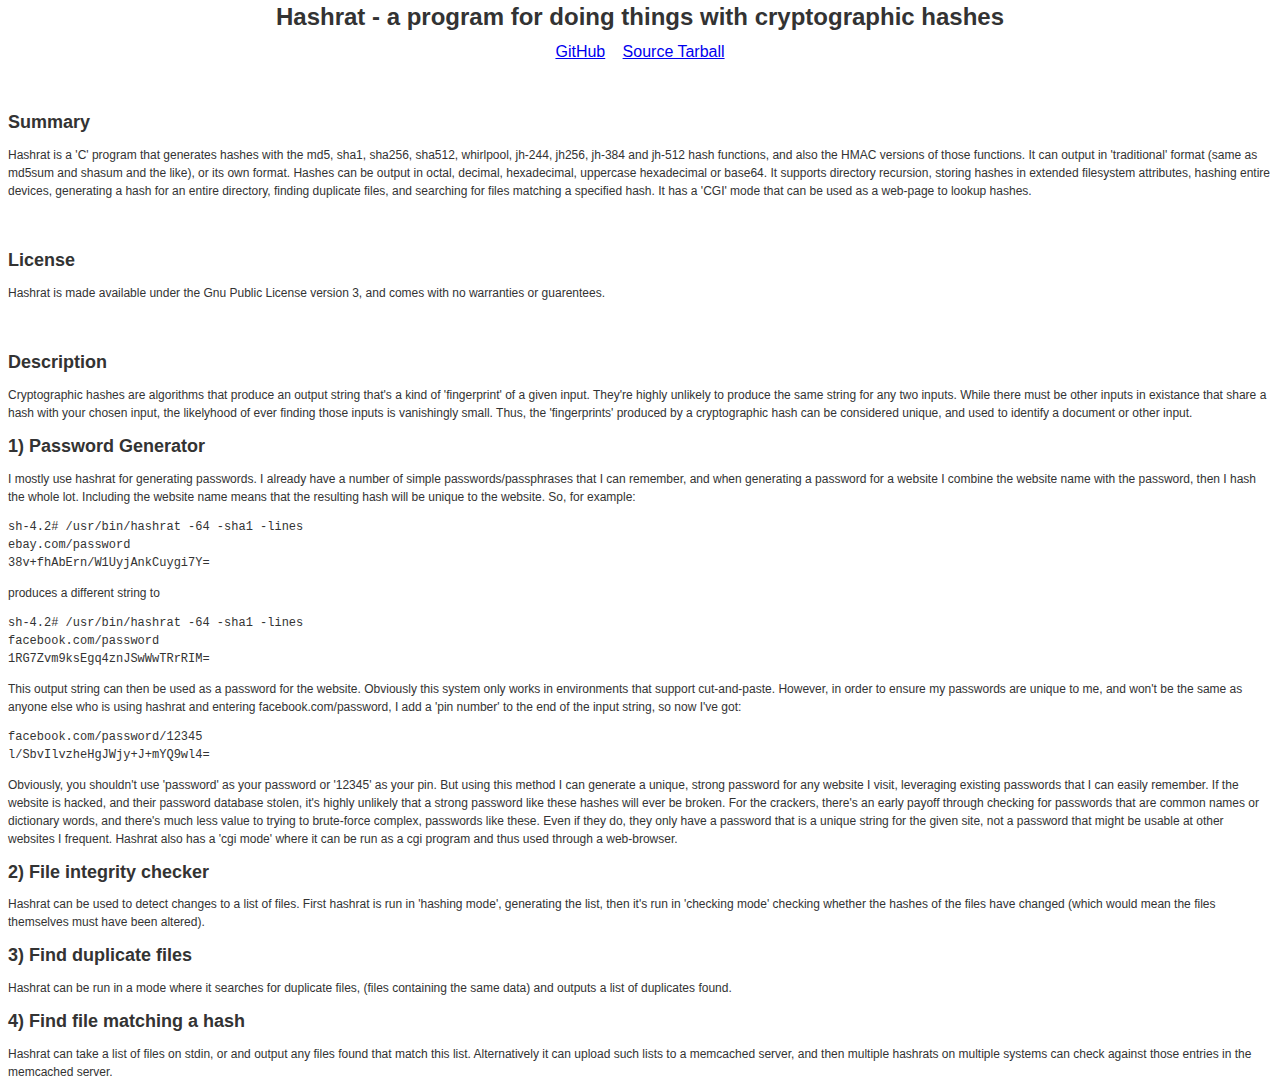
<file: Code/Hashrat/index.html>
<html xmlns="http://www.w3.org/1999/xhtml">
<head>
<title>Hashrat</title>
<meta http-equiv="Content-Language" content="English" />
<meta http-equiv="Content-Type" content="text/html; charset=UTF-8" />
<link rel="stylesheet" type="text/css" href="/style.css" media="screen" />
</head>
<body>

<div align=center id="PageHeader">
<h1>Hashrat - a program for doing things with cryptographic hashes</h1>
<table border=0 cellspacing=0>
<tr>
<td> <a href="https://github.com/ColumPaget/Hashrat">GitHub</a> </td>
<td> &nbsp; &nbsp; </td>
<td> <a href="http://www.cjpaget.co.uk/Code/Hashrat/hashrat-1.4.tgz">Source Tarball</a> </td>
</tr>
</table>
</div>

<br />
<br />

<div id="summary">
<h2>Summary</h2>
Hashrat is a 'C' program that generates hashes with the md5, sha1, sha256, sha512, whirlpool, jh-244, jh256, jh-384 and jh-512 hash functions, and also the HMAC versions of those functions. It can output in 'traditional' format (same as md5sum and shasum and the like), or its own format. Hashes can be output in octal, decimal, hexadecimal, uppercase hexadecimal or base64. It supports directory recursion, storing hashes in extended filesystem attributes, hashing entire devices, generating a hash for an entire directory, finding duplicate files, and searching for files matching a specified hash. It has a 'CGI' mode that can be used as a web-page to lookup hashes.
</div>
<br/>
<br/>
<div id="License">
<h2>License</h2>
Hashrat is made available under the Gnu Public License version 3, and comes with no warranties or guarentees.
</div>
<br/>
<br/>
<h2>Description</h2>
Cryptographic hashes are algorithms that produce an output string that's a kind of 'fingerprint' of a given input. They're highly unlikely to produce the same string for any two inputs. While there must be other inputs in existance that share a hash with your chosen input, the likelyhood of ever finding those inputs is vanishingly small. Thus, the 'fingerprints' produced by a cryptographic hash can be considered unique, and used to identify a document or other input.

<div id="Uses">
<h2>1) Password Generator</h2>
I mostly use hashrat for generating passwords. I already have a number of simple passwords/passphrases that I can remember, and when generating a password for a website I combine the website name with the password, then I hash the whole lot. Including the website name means that the resulting hash will be unique to the website. So, for example:

<p>
<code>
sh-4.2# /usr/bin/hashrat -64 -sha1 -lines<br />
ebay.com/password<br />
38v+fhAbErn/W1UyjAnkCuygi7Y=<br />
</code>
</p>

produces a different string to

<p>
<code>
sh-4.2# /usr/bin/hashrat -64 -sha1 -lines<br />
facebook.com/password<br />
1RG7Zvm9ksEgq4znJSwWwTRrRIM=<br />
</code>
</p>

This output string can then be used as a password for the website. Obviously this system only works in environments that support cut-and-paste.

However, in order to ensure my passwords are unique to me, and won't be the same as anyone else who is using hashrat and entering facebook.com/password, I add a 'pin number' to the end of the input string, so now I've got:

<p>
<code>
facebook.com/password/12345<br />
l/SbvIlvzheHgJWjy+J+mYQ9wl4=<br />
</code>
</p>

Obviously, you shouldn't use 'password' as your password or '12345' as your pin.

But using this method I can generate a unique, strong password for any website I visit, leveraging existing passwords that I can easily remember. 

If the website is hacked, and their password database stolen, it's highly unlikely that a strong password like these hashes will ever be broken. For the crackers, there's an early payoff through checking for passwords that are common names or dictionary words, and there's much less value to trying to brute-force complex, passwords like these. Even if they do, they only have a password that is a unique string for the given site, not a password that might be usable at other websites I frequent.

Hashrat also has a 'cgi mode' where it can be run as a cgi program and thus used through a web-browser.

<h2>2) File integrity checker</h2>
Hashrat can be used to detect changes to a list of files. First hashrat is run in 'hashing mode', generating the list, then it's run in 'checking mode' checking whether the hashes of the files have changed (which would mean the files themselves must have been altered). 

<h2>3) Find duplicate files</h2>
Hashrat can be run in a mode where it searches for duplicate files, (files containing the same data) and outputs a list of duplicates found.

<h2>4) Find file matching a hash</h2>
Hashrat can take a list of files on stdin, or and output any files found that match this list. Alternatively it can upload such lists to a memcached server, and then multiple hashrats on multiple systems can check against those entries in the memcached server.

</body>
</html>
</file>
<file: style.css>
body {
font-family: Arial, Helvetica, sans-serif;
font-size: 12px;
line-height: 18px;
color: #333333;
}
</file>
